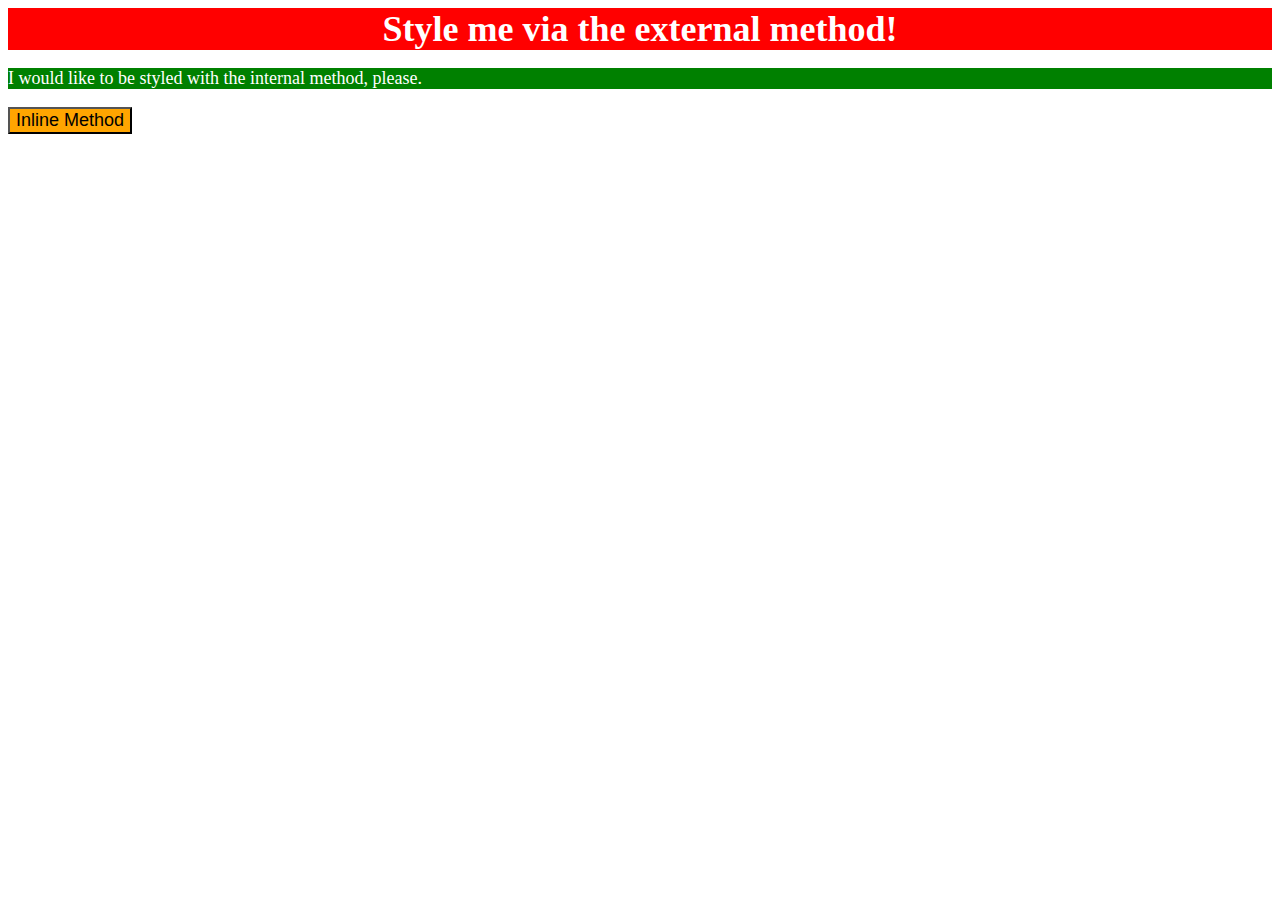
<file: foundations/01-css-methods/index.html>
<!DOCTYPE html>
<style>
  p {
    background-color: green;
    color: white;
    font-size: 18px;
  }
</style>
<html lang="en">
  <head>
    <meta charset="UTF-8">
    <meta http-equiv="X-UA-Compatible" content="IE=edge">
    <meta name="viewport" content="width=device-width, initial-scale=1.0">
    <link rel="stylesheet" href="styles.css">
    <title>Methods for Adding CSS</title>
  </head>
  <body>
    <div>Style me via the external method!</div>
    <p>I would like to be styled with the internal method, please.</p>
    <button style="background-color: orange ; font-size: 18px;">Inline Method</button>
  </body>
</html>
</file>
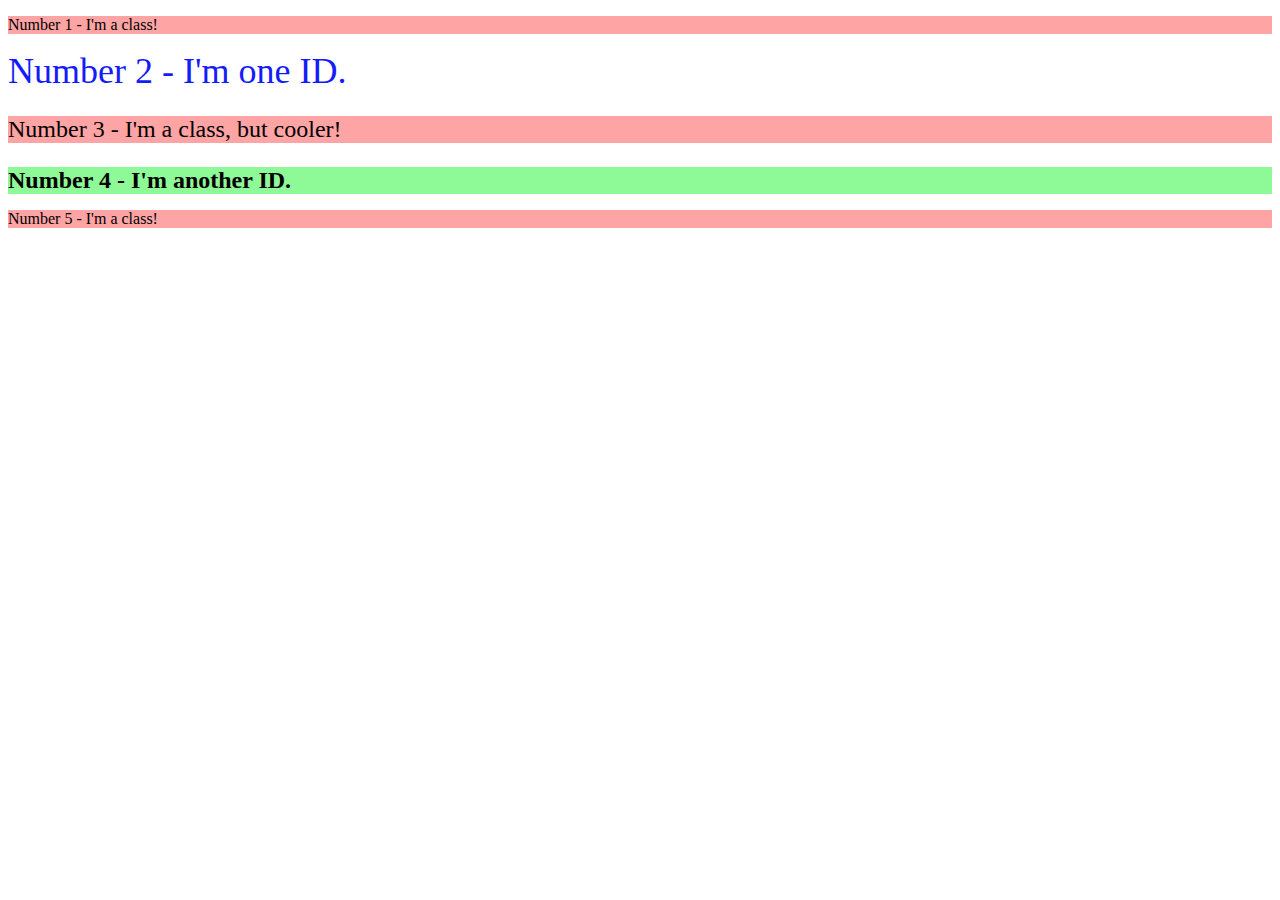
<file: foundations/02-class-id-selectors/index.html>
<!DOCTYPE html>
<html lang="en">
  <head>
    <meta charset="UTF-8">
    <meta http-equiv="X-UA-Compatible" content="IE=edge">
    <meta name="viewport" content="width=device-width, initial-scale=1.0">
    <title>Class and ID Selectors</title>
    <link rel="stylesheet" href="style.css">
  </head>
  <body>
    <p>Number 1 - I'm a class!</p>
    <div id="secondelement">Number 2 - I'm one ID.</div>
    <p id="thirdelement">Number 3 - I'm a class, but cooler!</p>
    <div id="fourthelement">Number 4 - I'm another ID.</div>
    <p>Number 5 - I'm a class!</p>
  </body>
</html>
</file>
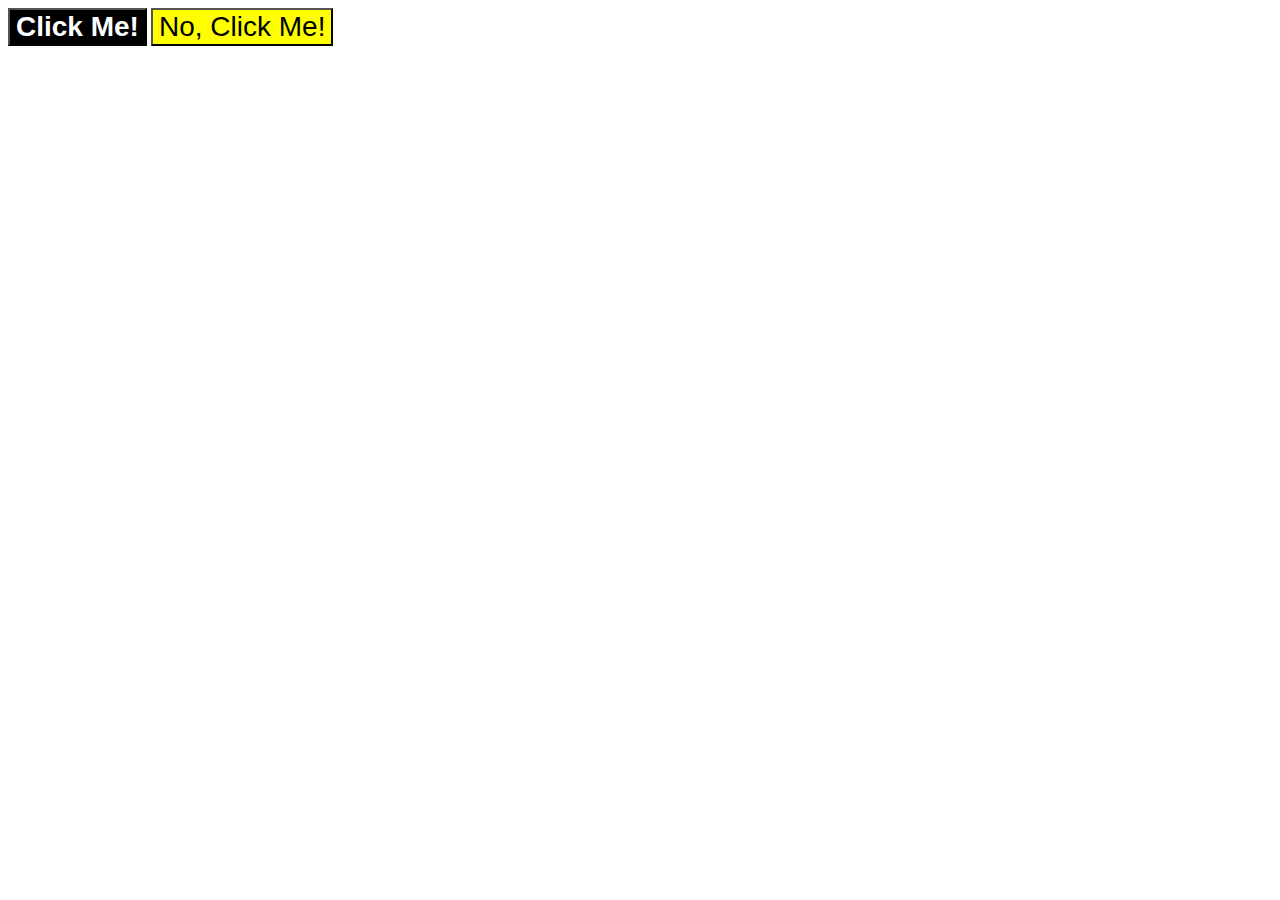
<file: foundations/03-grouping-selectors/index.html>
<!DOCTYPE html>
<html lang="en">
  <head>
    <meta charset="UTF-8">
    <meta http-equiv="X-UA-Compatible" content="IE=edge">
    <meta name="viewport" content="width=device-width, initial-scale=1.0">
    <title>Grouping Selectors</title>
    <link rel="stylesheet" href="style.css">
  </head>
  <body>
    <button class="firstbut">Click Me!</button>
    <button class="secondbut">No, Click Me!</button>
  </body>
</html>
</file>
<file: foundations/01-css-methods/styles.css>
div {
    background-color: red;
    text-align: center;
    color: white;
    font-size: 36px;
    font-weight: 700;
}
</file>
<file: foundations/02-class-id-selectors/style.css>
p {
    background-color: rgb(255,133,133,75%);
    font-family: 'Verdana', 'DejaVuSans', 'sans-serif';
}

#secondelement {
    color: rgb(20,28,252);
    font-size: 36px;
}

#thirdelement {
    font-size: 24px;
}

#fourthelement {
    background-color: rgb(104,247,116,75%);
    font-size: 24px;
    font-weight: 700;
}
</file>
<file: foundations/03-grouping-selectors/style.css>
.firstbut {
    background-color: black;
    color: white;
    font-weight: 700;
}

.secondbut {
    background-color: yellow;
}

button {
    font-size: 28px;
    font-family: 'Helvetica', 'Times New Roman', 'sans-serif';
}
</file>
